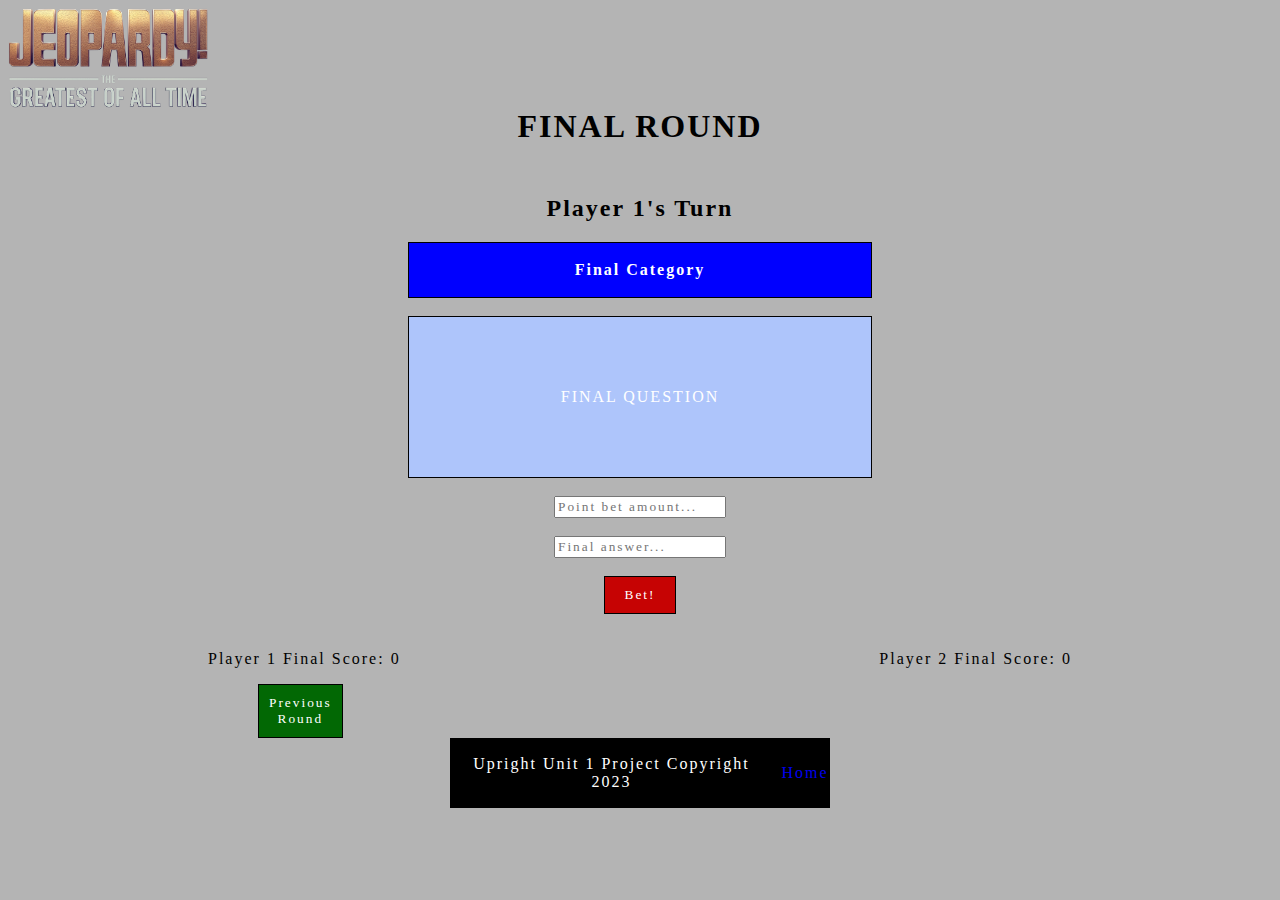
<file: Final_Round/finalRound.html>
<!DOCTYPE html>
<html lang="en">
<head>
  <meta charset="UTF-8">
  <meta name="viewport" content="width=device-width, initial-scale=1.0">
  <link rel="stylesheet" href="./styles_folder/final.css">
  <title>Final Round</title>
</head>
<body>
  <div class="home">
    <a href="../Landing_Page/index.html">
      <img class="home_img" src="../Landing_Page/jeopardy_logo.png" alt="Jeopardy - LOGO to home">
    </a>
  </div>
  <h1>FINAL ROUND</h1>
  <h2>Player 1's Turn</h2>
  <div class="final-category">
    <p>Final Category</p>
  </div>
  <br>
  <div class="final_question">
    <p>FINAL QUESTION</p>
  </div>
  <br>
  <div class="bet_amount">
    <input type="text" placeholder="Point bet amount..."> 
  </div>
  <br>
  <div class="final_answer">
    <input type="text" placeholder="Final answer..."> 
  </div>
  <br>
  <div class="bet-button">
    <button class="bet-text">Bet!</button>
  </div>
  <div class="final-score-container">
    <p class="player1-score">Player 1 Final Score: 0</p>
    <p class="player2-score">Player 2 Final Score: 0</p>
  </div>
  <div class="p_button">
  <a href="../Second_Round/secondRound.html">
    <button class="previous-round-button">
     <span class="button-text">Previous</span>
     <span class="button-text">Round</span>
     </button>
  </a>
  </div>
  <footer>
    <p>Upright Unit 1 Project Copyright 2023</p> <a href="../Landing_Page/index.html">Home</a>
  </footer>
</body>
</html>
</file>
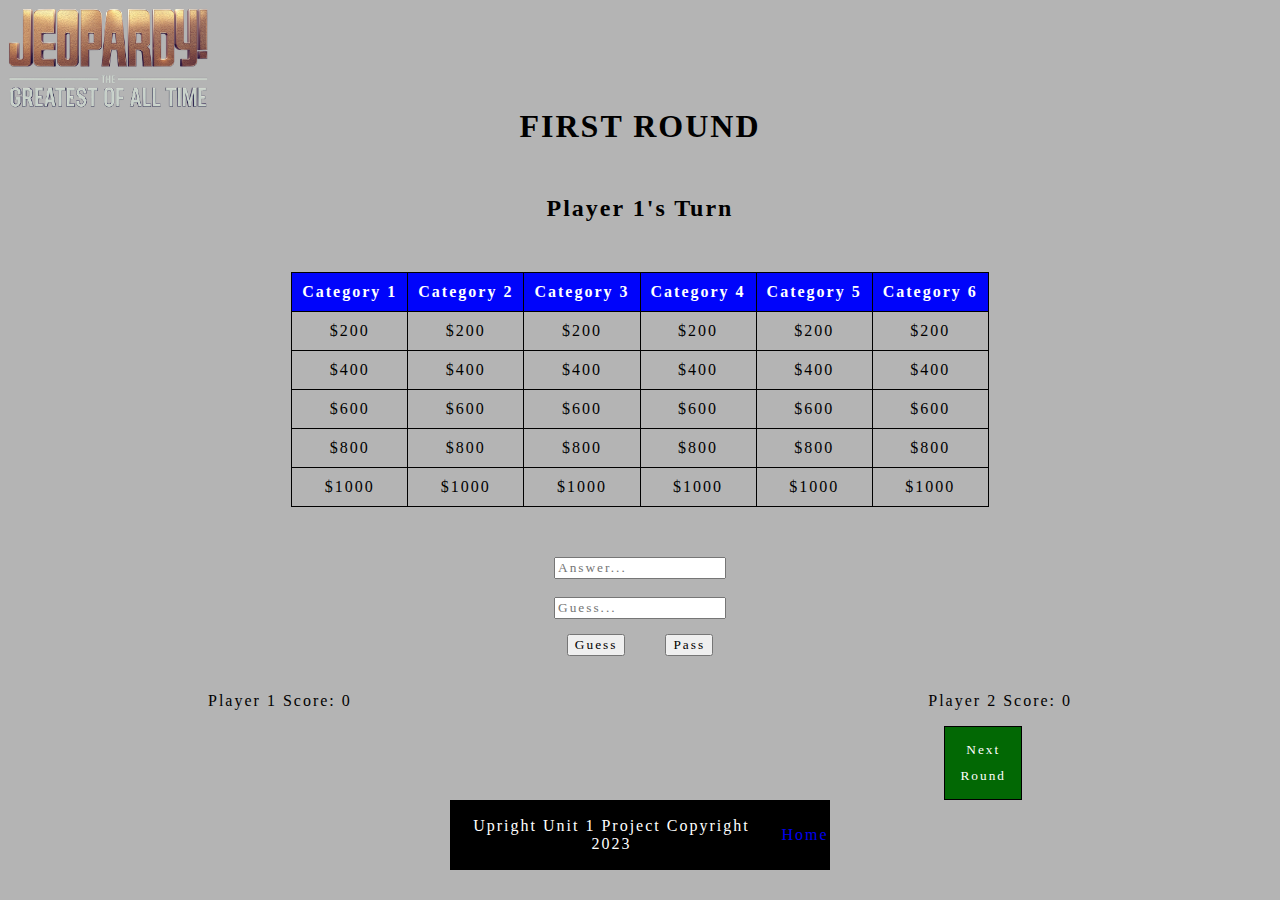
<file: First_Round/firstRound.html>
<!DOCTYPE html>
<html lang="en">
<head>
  <meta charset="UTF-8">
  <meta name="viewport" content="width=device-width, initial-scale=1.0">
  <link rel="stylesheet" href="./styles_folder/rounds.css">
  <title>First Round</title>
</head>
<body>
  <div class="home">
    <a href="../Landing_Page/index.html">
      <img class="home_img" src="../Landing_Page/jeopardy_logo.png" alt="Jeopardy - LOGO to home">
    </a>
  </div>
  <h1>FIRST ROUND</h1>
  <h2>Player 1's Turn</h2>

  <table class="jeopardy-grid">
    <tr>
      <th class="category">Category 1</th>
      <th class="category">Category 2</th>
      <th class="category">Category 3</th>
      <th class="category">Category 4</th>
      <th class="category">Category 5</th>
      <th class="category">Category 6</th>
    </tr>
    <tr>
      <td class="question">$200</td>
      <td class="question">$200</td>
      <td class="question">$200</td>
      <td class="question">$200</td>
      <td class="question">$200</td>
      <td class="question">$200</td>
    </tr>
    <tr>
      <td class="question">$400</td>
      <td class="question">$400</td>
      <td class="question">$400</td>
      <td class="question">$400</td>
      <td class="question">$400</td>
      <td class="question">$400</td>
    </tr>
    <tr>
      <td class="question">$600</td>
      <td class="question">$600</td>
      <td class="question">$600</td>
      <td class="question">$600</td>
      <td class="question">$600</td>
      <td class="question">$600</td>
    </tr>
    <tr>
      <td class="question">$800</td>
      <td class="question">$800</td>
      <td class="question">$800</td>
      <td class="question">$800</td>
      <td class="question">$800</td>
      <td class="question">$800</td>
    </tr>
    <tr>
      <td class="question">$1000</td>
      <td class="question">$1000</td>
      <td class="question">$1000</td>
      <td class="question">$1000</td>
      <td class="question">$1000</td>
      <td class="question">$1000</td>
    </tr>
  </table>
  <div class="answer_output">
    <input type="text" placeholder="Answer..."> 
  </div>
  <br>
  <div class="guess_input">
    <input type="text" placeholder="Guess..."> 
  </div>
  <div class="buttons-container">
    <button class="guess-button">Guess</button>
    <button class="pass-button">Pass</button>
  </div>
  <div class="score-container">
    <p class="player1-score">Player 1 Score: 0</p>
    <p class="player2-score">Player 2 Score: 0</p>
  </div>
  <div class="next-button">
    <a href="../Second_Round/secondRound.html">
    <button class="next-round-button">
      <span class="button-text">Next</span>
      <span class="button-text">Round</span>
    </button>
  </a>
  </div>
  <footer>
    <p>Upright Unit 1 Project Copyright 2023</p><a href="../Landing_Page/index.html">Home</a>
  </footer>
</body>
</html>
</file>
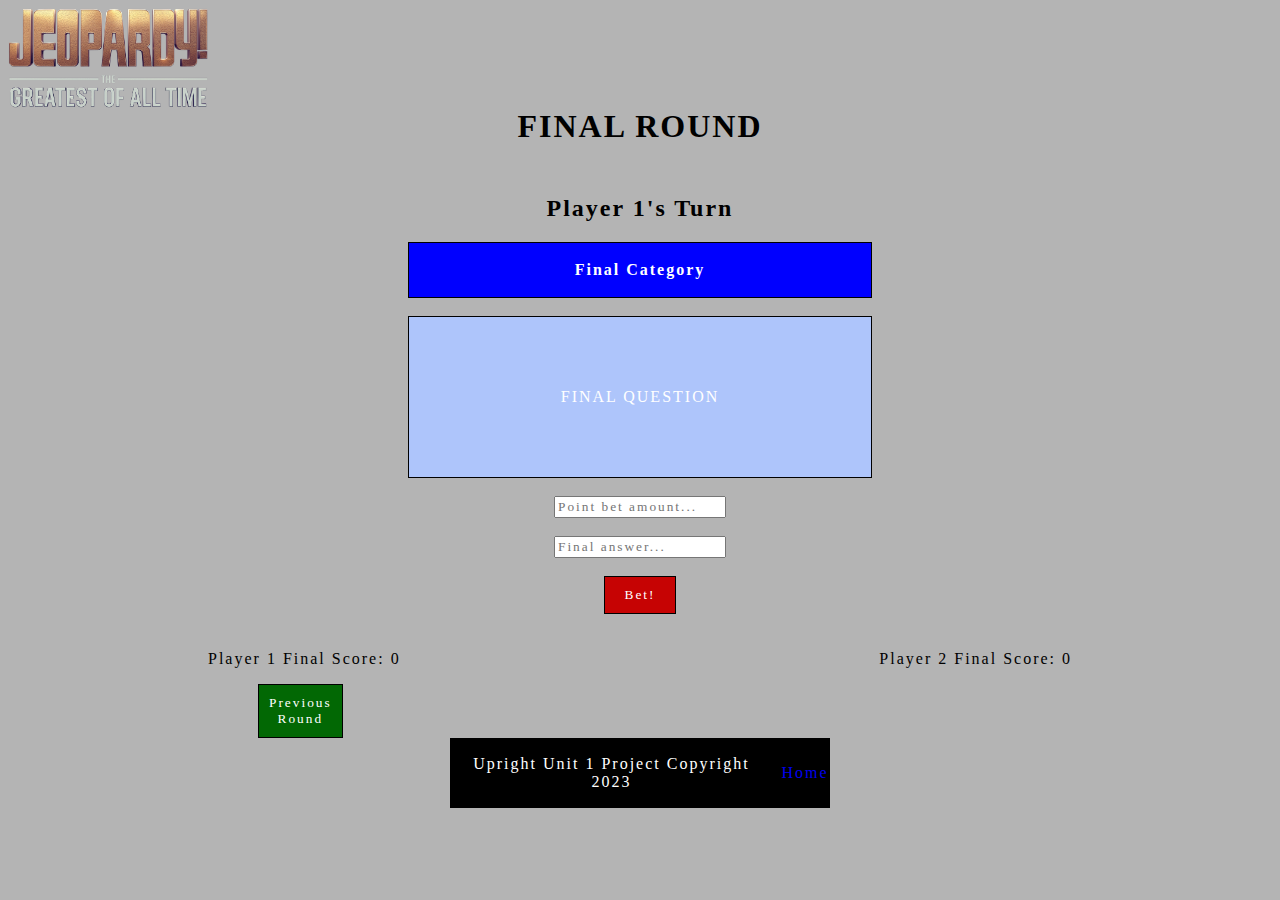
<file: root/finalRound.html>
<!DOCTYPE html>
<html lang="en">
<head>
  <meta charset="UTF-8">
  <meta name="viewport" content="width=device-width, initial-scale=1.0">
  <link rel="stylesheet" href="../styles/final.css">
  <title>Final Round</title>
</head>
<body>
  <div class="home">
    <a href="../root/index.html">
      <img class="home_img" src="../Assets/jeopardy_logo.png" alt="Jeopardy - LOGO to home">
    </a>
  </div>
  <h1>FINAL ROUND</h1>
  <h2>Player 1's Turn</h2>
  <div class="final-category">
    <p>Final Category</p>
  </div>
  <br>
  <div class="final_question">
    <p>FINAL QUESTION</p>
  </div>
  <br>
  <div class="bet_amount">
    <input type="text" placeholder="Point bet amount..."> 
  </div>
  <br>
  <div class="final_answer">
    <input type="text" placeholder="Final answer..."> 
  </div>
  <br>
  <div class="bet-button">
    <button class="bet-text">Bet!</button>
  </div>
  <div class="final-score-container">
    <p class="player1-score">Player 1 Final Score: 0</p>
    <p class="player2-score">Player 2 Final Score: 0</p>
  </div>
  <div class="p_button">
  <a href="../root/secondRound.html">
    <button class="previous-round-button">
     <span class="button-text">Previous</span>
     <span class="button-text">Round</span>
     </button>
  </a>
  </div>
  <footer>
    <p>Upright Unit 1 Project Copyright 2023</p> <a href="../root/index.html">Home</a>
  </footer>
</body>
</html>
</file>
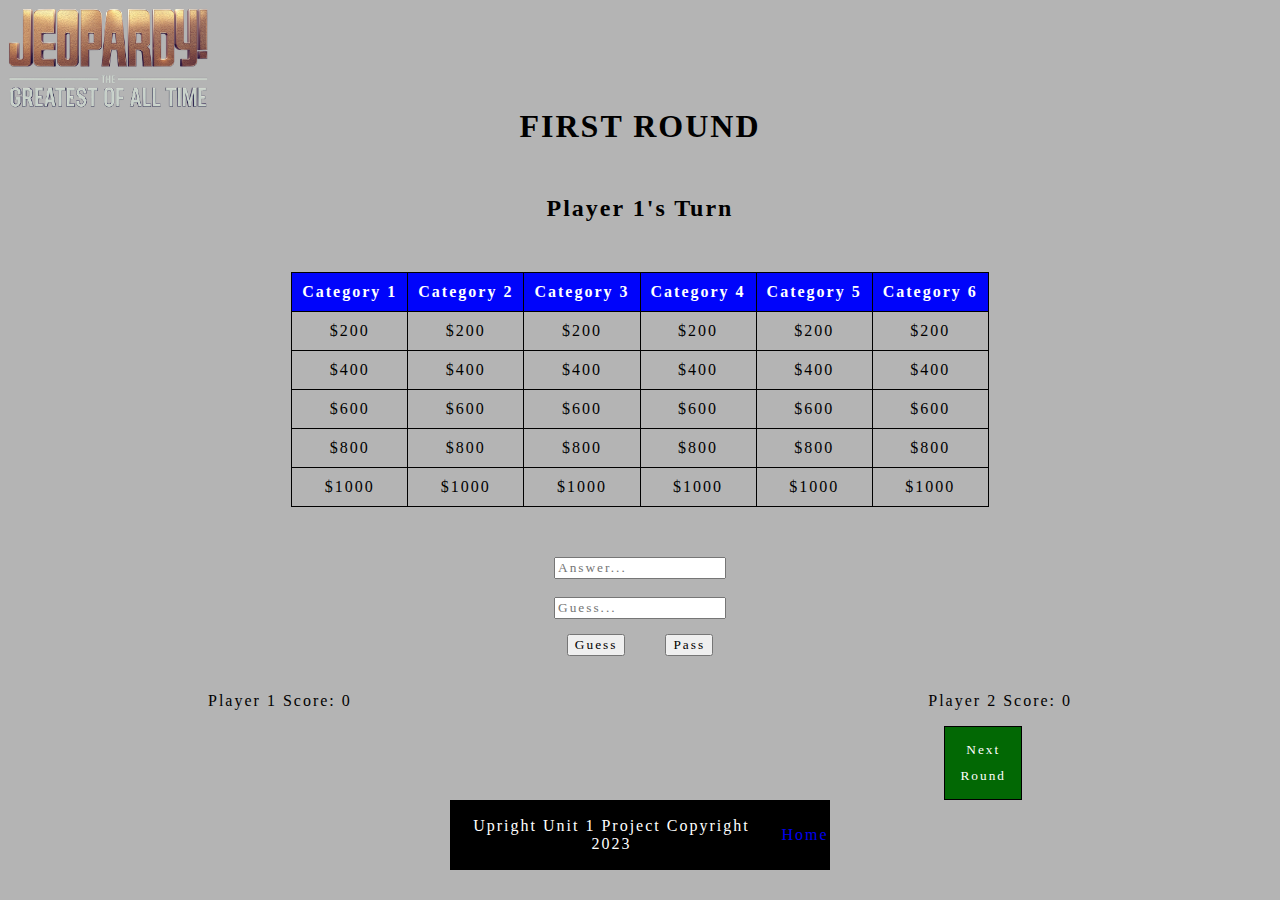
<file: root/firstRound.html>
<!DOCTYPE html>
<html lang="en">
<head>
  <meta charset="UTF-8">
  <meta name="viewport" content="width=device-width, initial-scale=1.0">
  <link rel="stylesheet" href="../styles/rounds.css">
  <title>First Round</title>
</head>
<body>
  <div class="home">
    <a href="./index.html">
      <img class="home_img" src="../Assets/jeopardy_logo.png" alt="Jeopardy - LOGO to home">
    </a>
  </div>
  <h1>FIRST ROUND</h1>
  <h2>Player 1's Turn</h2>

  <table class="jeopardy-grid">
    <tr>
      <th class="category">Category 1</th>
      <th class="category">Category 2</th>
      <th class="category">Category 3</th>
      <th class="category">Category 4</th>
      <th class="category">Category 5</th>
      <th class="category">Category 6</th>
    </tr>
    <tr>
      <td class="question">$200</td>
      <td class="question">$200</td>
      <td class="question">$200</td>
      <td class="question">$200</td>
      <td class="question">$200</td>
      <td class="question">$200</td>
    </tr>
    <tr>
      <td class="question">$400</td>
      <td class="question">$400</td>
      <td class="question">$400</td>
      <td class="question">$400</td>
      <td class="question">$400</td>
      <td class="question">$400</td>
    </tr>
    <tr>
      <td class="question">$600</td>
      <td class="question">$600</td>
      <td class="question">$600</td>
      <td class="question">$600</td>
      <td class="question">$600</td>
      <td class="question">$600</td>
    </tr>
    <tr>
      <td class="question">$800</td>
      <td class="question">$800</td>
      <td class="question">$800</td>
      <td class="question">$800</td>
      <td class="question">$800</td>
      <td class="question">$800</td>
    </tr>
    <tr>
      <td class="question">$1000</td>
      <td class="question">$1000</td>
      <td class="question">$1000</td>
      <td class="question">$1000</td>
      <td class="question">$1000</td>
      <td class="question">$1000</td>
    </tr>
  </table>
  <div class="answer_output">
    <input type="text" placeholder="Answer..."> 
  </div>
  <br>
  <div class="guess_input">
    <input type="text" placeholder="Guess..."> 
  </div>
  <div class="buttons-container">
    <button class="guess-button">Guess</button>
    <button class="pass-button">Pass</button>
  </div>
  <div class="score-container">
    <p class="player1-score">Player 1 Score: 0</p>
    <p class="player2-score">Player 2 Score: 0</p>
  </div>
  <div class="next-button">
    <a href="../root/secondRound.html">
    <button class="next-round-button">
      <span class="button-text">Next</span>
      <span class="button-text">Round</span>
    </button>
  </a>
  </div>
  <footer>
    <p>Upright Unit 1 Project Copyright 2023</p><a href="../root/index.html">Home</a>
  </footer>
</body>
</html>
</file>
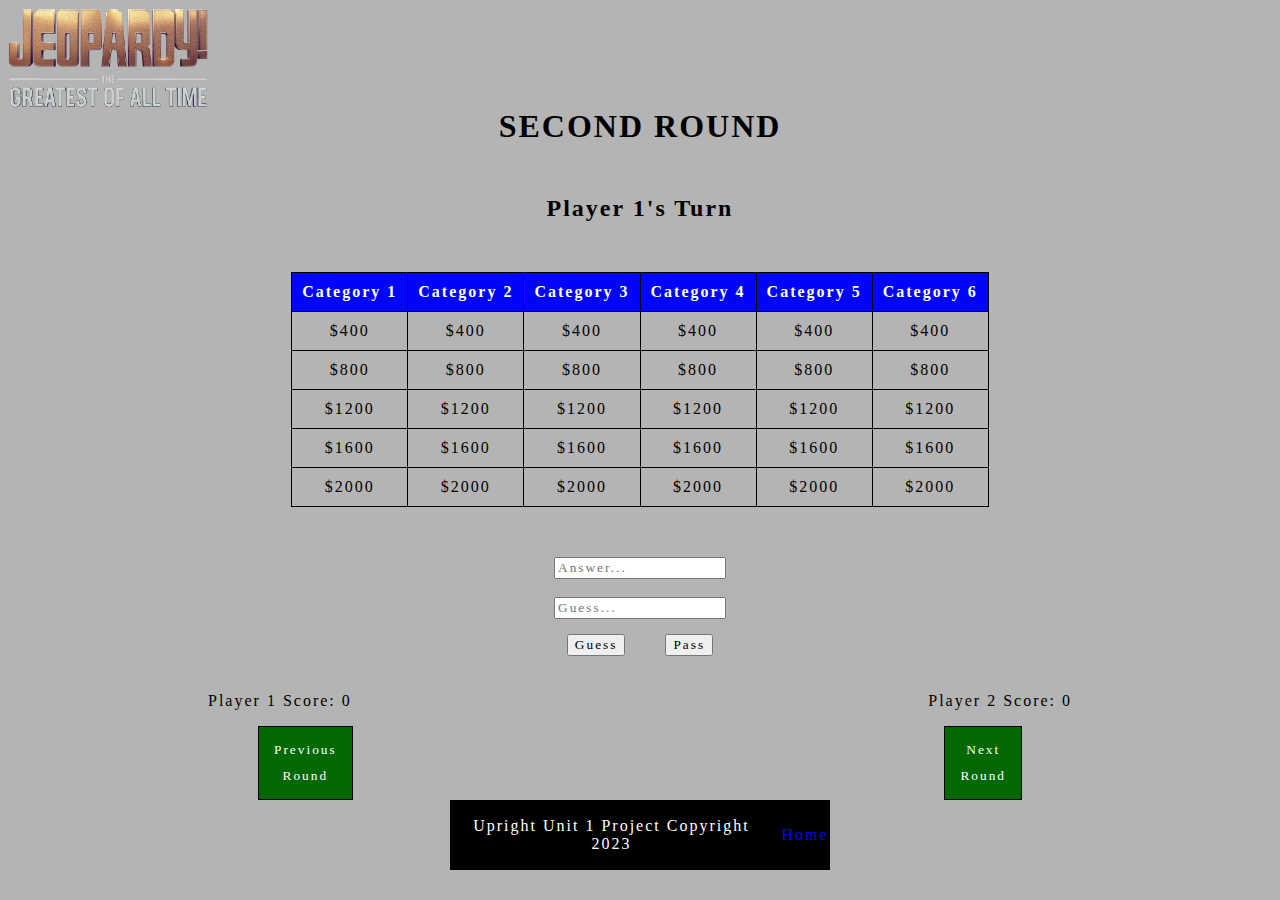
<file: root/secondRound.html>
<!DOCTYPE html>
<html lang="en">
<head>
  <meta charset="UTF-8">
  <meta name="viewport" content="width=device-width, initial-scale=1.0">
  <link rel="stylesheet" href="../styles/rounds.css">
  <title>Second Round</title>
</head>
<body>
  <div class="home">
    <a href="../root/index.html">
      <img class="home_img" src="../Assets/jeopardy_logo.png" alt="Jeopardy - LOGO to home">
    </a>
  </div>
  <h1>SECOND ROUND</h1>
  <h2>Player 1's Turn</h2>

  <table class="jeopardy-grid">
    <tr>
      <th class="category">Category 1</th>
      <th class="category">Category 2</th>
      <th class="category">Category 3</th>
      <th class="category">Category 4</th>
      <th class="category">Category 5</th>
      <th class="category">Category 6</th>
    </tr>
    <tr>
      <td class="question">$400</td>
      <td class="question">$400</td>
      <td class="question">$400</td>
      <td class="question">$400</td>
      <td class="question">$400</td>
      <td class="question">$400</td>
    </tr>
    <tr>
      <td class="question">$800</td>
      <td class="question">$800</td>
      <td class="question">$800</td>
      <td class="question">$800</td>
      <td class="question">$800</td>
      <td class="question">$800</td>
    </tr>
    <tr>
      <td class="question">$1200</td>
      <td class="question">$1200</td>
      <td class="question">$1200</td>
      <td class="question">$1200</td>
      <td class="question">$1200</td>
      <td class="question">$1200</td>
    </tr>
    <tr>
      <td class="question">$1600</td>
      <td class="question">$1600</td>
      <td class="question">$1600</td>
      <td class="question">$1600</td>
      <td class="question">$1600</td>
      <td class="question">$1600</td>
    </tr>
    <tr>
      <td class="question">$2000</td>
      <td class="question">$2000</td>
      <td class="question">$2000</td>
      <td class="question">$2000</td>
      <td class="question">$2000</td>
      <td class="question">$2000</td>
    </tr>
  </table>
  <div class="answer_output">
    <input type="text" placeholder="Answer..."> 
  </div>
  <br>
  <div class="guess_input">
    <input type="text" placeholder="Guess..."> 
  </div>
  <div class="buttons-container">
    <button class="guess-button">Guess</button>
    <button class="pass-button">Pass</button>
  </div>
  <div class="score-container">
    <p class="player1-score">Player 1 Score: 0</p>
    <p class="player2-score">Player 2 Score: 0</p>
  </div>
  <div class="next-previous-button">
    <a href="../root/firstRound.html">
     <button class="previous-round-button">
      <span class="button-text">Previous</span>
      <span class="button-text">Round</span>
    </button></a>
    <a href="../root/finalRound.html">
    <button class="next-round-button">
      <span class="button-text">Next</span>
      <span class="button-text">Round</span>
    </button></a>
   </div>
  <footer>
    <p>Upright Unit 1 Project Copyright 2023</p> <a href="../root/index.html">Home</a>
  </footer>
</body>
</html>
</file>
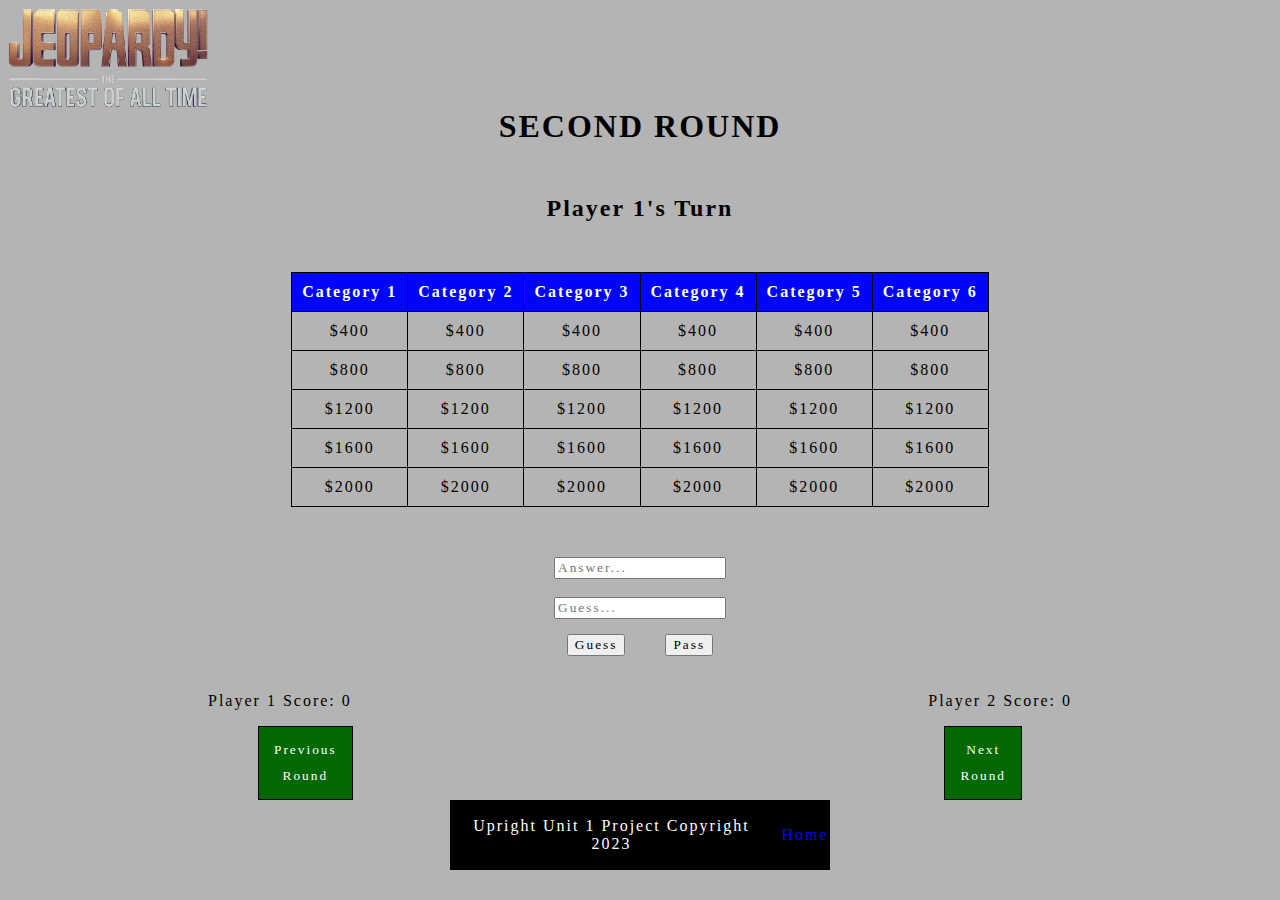
<file: Second_Round/secondRound.html>
<!DOCTYPE html>
<html lang="en">
<head>
  <meta charset="UTF-8">
  <meta name="viewport" content="width=device-width, initial-scale=1.0">
  <link rel="stylesheet" href="../First_Round/styles_folder/rounds.css">
  <title>Second Round</title>
</head>
<body>
  <div class="home">
    <a href="../Landing_Page/index.html">
      <img class="home_img" src="../Landing_Page/jeopardy_logo.png" alt="Jeopardy - LOGO to home">
    </a>
  </div>
  <h1>SECOND ROUND</h1>
  <h2>Player 1's Turn</h2>

  <table class="jeopardy-grid">
    <tr>
      <th class="category">Category 1</th>
      <th class="category">Category 2</th>
      <th class="category">Category 3</th>
      <th class="category">Category 4</th>
      <th class="category">Category 5</th>
      <th class="category">Category 6</th>
    </tr>
    <tr>
      <td class="question">$400</td>
      <td class="question">$400</td>
      <td class="question">$400</td>
      <td class="question">$400</td>
      <td class="question">$400</td>
      <td class="question">$400</td>
    </tr>
    <tr>
      <td class="question">$800</td>
      <td class="question">$800</td>
      <td class="question">$800</td>
      <td class="question">$800</td>
      <td class="question">$800</td>
      <td class="question">$800</td>
    </tr>
    <tr>
      <td class="question">$1200</td>
      <td class="question">$1200</td>
      <td class="question">$1200</td>
      <td class="question">$1200</td>
      <td class="question">$1200</td>
      <td class="question">$1200</td>
    </tr>
    <tr>
      <td class="question">$1600</td>
      <td class="question">$1600</td>
      <td class="question">$1600</td>
      <td class="question">$1600</td>
      <td class="question">$1600</td>
      <td class="question">$1600</td>
    </tr>
    <tr>
      <td class="question">$2000</td>
      <td class="question">$2000</td>
      <td class="question">$2000</td>
      <td class="question">$2000</td>
      <td class="question">$2000</td>
      <td class="question">$2000</td>
    </tr>
  </table>
  <div class="answer_output">
    <input type="text" placeholder="Answer..."> 
  </div>
  <br>
  <div class="guess_input">
    <input type="text" placeholder="Guess..."> 
  </div>
  <div class="buttons-container">
    <button class="guess-button">Guess</button>
    <button class="pass-button">Pass</button>
  </div>
  <div class="score-container">
    <p class="player1-score">Player 1 Score: 0</p>
    <p class="player2-score">Player 2 Score: 0</p>
  </div>
  <div class="next-previous-button">
    <a href="../First_Round/firstRound.html">
     <button class="previous-round-button">
      <span class="button-text">Previous</span>
      <span class="button-text">Round</span>
    </button></a>
    <a href="../Final_Round/finalRound.html">
    <button class="next-round-button">
      <span class="button-text">Next</span>
      <span class="button-text">Round</span>
    </button></a>
   </div>
  <footer>
    <p>Upright Unit 1 Project Copyright 2023</p> <a href="../Landing_Page/index.html">Home</a>
  </footer>
</body>
</html>
</file>
<file: Final_Round/styles_folder/final.css>
h1, h2 {
  text-align: center;
  width: 100%;
  margin-top: 50px;
}
.home {
  width: 200px;
  height: 50px;
}

.home_img {
  width: 200px;
  height: 100px;
}

body {
  background-color: #b4b4b4;
}
* {
  font-family: "Baskerville", serif;
  letter-spacing: 2px;
}
.final-category {
  text-align: center;
  background-color: blue;
  color: white;
  font-weight: bold;
  margin-right: 400px;
  margin-left: 400px;
  padding-top: 2px;
  padding-bottom: 2px;
  border: 1px solid black;
}
.final_question {
  text-align: center; 
  background-color: rgb(174, 197, 251);
  color: white;
  padding-top: 55px;
  padding-bottom: 55px;
  margin-right: 400px;
  margin-left: 400px;
  border: 1px solid black;
}
.bet_amount {
  text-align: center;
}
.final_answer {
  text-align: center;
}
.bet-button {
  text-align: center;
    display: flex;
    justify-content: center;
    
}

.bet-text:hover {
  background-color: #4e0000;
}

.bet-text {
  display: flex;
  flex-direction: column;
  align-items: center;
  justify-content: center;
  padding: 10px;
  background-color: #c60303;
  color: #ffffff;
  border: none;
  cursor: pointer;
  padding-right: 20px;
  padding-left: 20px;
  border: 1px solid black;
}

a {
  text-decoration: none;
}
.final-score-container {
  display: flex;
  justify-content: space-between;
  margin-top: 20px;
}
.player1-score {
  margin-left: 200px;
}

.player2-score {
  margin-right: 200px;
}


.previous-round-button {
  display: flex;
  flex-direction: column;
  align-items: center;
  justify-content: center;
  padding: 10px;
  background-color: #026804;
  color: #ffffff;
  border: none;
  cursor: pointer;
  border: 1px solid black;
}
.previous-round-button:hover {
  background-color: #74c676;
}

.p_button {
  margin-left: 250px;
}

footer a {
  margin-left: 10px;
}

footer {
  bottom: 5px;
  margin-left: 35%;
  margin-right: 35%;
  text-align: center;
  padding: 1px;
  color: rgb(255, 255, 255);
  background-color: #000000;
  display: flex;
  justify-content: center; 
  align-items: center;
}
</file>
<file: First_Round/styles_folder/rounds.css>
h1, h2 {
  text-align: center;
  width: 100%;
  margin-top: 50px;
}
.home {
  width: 200px;
  height: 50px;
}

.home_img {
  width: 200px;
  height: 100px;
}

body {
  background-color: #b4b4b4;
}
* {
  font-family: "Baskerville", serif;
  letter-spacing: 2px;
}
.jeopardy-grid {
  border-collapse: collapse;
  margin: 50px auto;
  max-width: 800px;
}

.category, .question {
  border: 1px solid black;
  padding: 10px;
  text-align: center;
}

.category {
  background-color: #0004fb;
  color: #ffffff;
  font-weight: bold;
}

.question:hover {
  background-color: #000000;
  color: #ffffff;
}

.answer_output {
  text-align: center;
}

.guess_input {
  text-align: center;
}

.buttons-container {
  margin-top: 15px;
  text-align: center;
  display: flex;
  justify-content: center;
}

.guess-button {
  margin-right: 40px;
  cursor: pointer;
}
.pass-button {
  cursor: pointer;
}

.score-container {
  display: flex;
  justify-content: space-between;
  margin-top: 20px;
}
.player1-score {
  margin-left: 200px;
}

.player2-score {
  margin-right: 200px;
}
.next-button{
  display: flex;
  justify-content: flex-end;
  margin-right: 250px;
}

.next-previous-button {
  display: flex;
  justify-content: space-between;
  margin-right: 250px;
  margin-left: 250px;
}

.next-round-button {
  display: flex;
  flex-direction: column;
  align-items: center;
  justify-content: center;
  padding: 10px;
  background-color: #026804;
  color: #ffffff;
  border: none;
  cursor: pointer;
  border: 1px solid black;
}
.next-round-button:hover {
  background-color: #74c676;
}

.previous-round-button {
  display: flex;
  flex-direction: column;
  align-items: center;
  justify-content: center;
  padding: 10px;
  background-color: #026804;
  color: #ffffff;
  border: none;
  cursor: pointer;
  border: 1px solid black;
}
.previous-round-button:hover {
  background-color: #74c676;
}

.button-text {
  margin: 5px;
}

a {
  text-decoration: none;
}

footer {
  bottom: 5px;
  margin-left: 35%;
  margin-right: 35%;
  text-align: center;
  padding: 1px;
  color: rgb(255, 255, 255);
  background-color: #000000;
  display: flex;
  justify-content: center; 
  align-items: center;
}

footer a {
  margin-left: 10px;
}
</file>
<file: styles/final.css>
h1, h2 {
  text-align: center;
  width: 100%;
  margin-top: 50px;
}
.home {
  width: 200px;
  height: 50px;
}

.home_img {
  width: 200px;
  height: 100px;
}

body {
  background-color: #b4b4b4;
}
* {
  font-family: "Baskerville", serif;
  letter-spacing: 2px;
}
.final-category {
  text-align: center;
  background-color: blue;
  color: white;
  font-weight: bold;
  margin-right: 400px;
  margin-left: 400px;
  padding-top: 2px;
  padding-bottom: 2px;
  border: 1px solid black;
}
.final_question {
  text-align: center; 
  background-color: rgb(174, 197, 251);
  color: white;
  padding-top: 55px;
  padding-bottom: 55px;
  margin-right: 400px;
  margin-left: 400px;
  border: 1px solid black;
}
.bet_amount {
  text-align: center;
}
.final_answer {
  text-align: center;
}
.bet-button {
  text-align: center;
    display: flex;
    justify-content: center;
    
}

.bet-text:hover {
  background-color: #4e0000;
}

.bet-text {
  display: flex;
  flex-direction: column;
  align-items: center;
  justify-content: center;
  padding: 10px;
  background-color: #c60303;
  color: #ffffff;
  border: none;
  cursor: pointer;
  padding-right: 20px;
  padding-left: 20px;
  border: 1px solid black;
}

a {
  text-decoration: none;
}
.final-score-container {
  display: flex;
  justify-content: space-between;
  margin-top: 20px;
}
.player1-score {
  margin-left: 200px;
}

.player2-score {
  margin-right: 200px;
}


.previous-round-button {
  display: flex;
  flex-direction: column;
  align-items: center;
  justify-content: center;
  padding: 10px;
  background-color: #026804;
  color: #ffffff;
  border: none;
  cursor: pointer;
  border: 1px solid black;
}
.previous-round-button:hover {
  background-color: #74c676;
}

.p_button {
  margin-left: 250px;
}

footer a {
  margin-left: 10px;
}

footer {
  bottom: 5px;
  margin-left: 35%;
  margin-right: 35%;
  text-align: center;
  padding: 1px;
  color: rgb(255, 255, 255);
  background-color: #000000;
  display: flex;
  justify-content: center; 
  align-items: center;
}
</file>
<file: styles/rounds.css>
h1, h2 {
  text-align: center;
  width: 100%;
  margin-top: 50px;
}
.home {
  width: 200px;
  height: 50px;
}

.home_img {
  width: 200px;
  height: 100px;
}

body {
  background-color: #b4b4b4;
}
* {
  font-family: "Baskerville", serif;
  letter-spacing: 2px;
}
.jeopardy-grid {
  border-collapse: collapse;
  margin: 50px auto;
  max-width: 800px;
}

.category, .question {
  border: 1px solid black;
  padding: 10px;
  text-align: center;
}

.category {
  background-color: #0004fb;
  color: #ffffff;
  font-weight: bold;
}

.question:hover {
  background-color: #000000;
  color: #ffffff;
}

.answer_output {
  text-align: center;
}

.guess_input {
  text-align: center;
}

.buttons-container {
  margin-top: 15px;
  text-align: center;
  display: flex;
  justify-content: center;
}

.guess-button {
  margin-right: 40px;
  cursor: pointer;
}
.pass-button {
  cursor: pointer;
}

.score-container {
  display: flex;
  justify-content: space-between;
  margin-top: 20px;
}
.player1-score {
  margin-left: 200px;
}

.player2-score {
  margin-right: 200px;
}
.next-button{
  display: flex;
  justify-content: flex-end;
  margin-right: 250px;
}

.next-previous-button {
  display: flex;
  justify-content: space-between;
  margin-right: 250px;
  margin-left: 250px;
}

.next-round-button {
  display: flex;
  flex-direction: column;
  align-items: center;
  justify-content: center;
  padding: 10px;
  background-color: #026804;
  color: #ffffff;
  border: none;
  cursor: pointer;
  border: 1px solid black;
}
.next-round-button:hover {
  background-color: #74c676;
}

.previous-round-button {
  display: flex;
  flex-direction: column;
  align-items: center;
  justify-content: center;
  padding: 10px;
  background-color: #026804;
  color: #ffffff;
  border: none;
  cursor: pointer;
  border: 1px solid black;
}
.previous-round-button:hover {
  background-color: #74c676;
}

.button-text {
  margin: 5px;
}

a {
  text-decoration: none;
}

footer {
  bottom: 5px;
  margin-left: 35%;
  margin-right: 35%;
  text-align: center;
  padding: 1px;
  color: rgb(255, 255, 255);
  background-color: #000000;
  display: flex;
  justify-content: center; 
  align-items: center;
}

footer a {
  margin-left: 10px;
}
</file>
